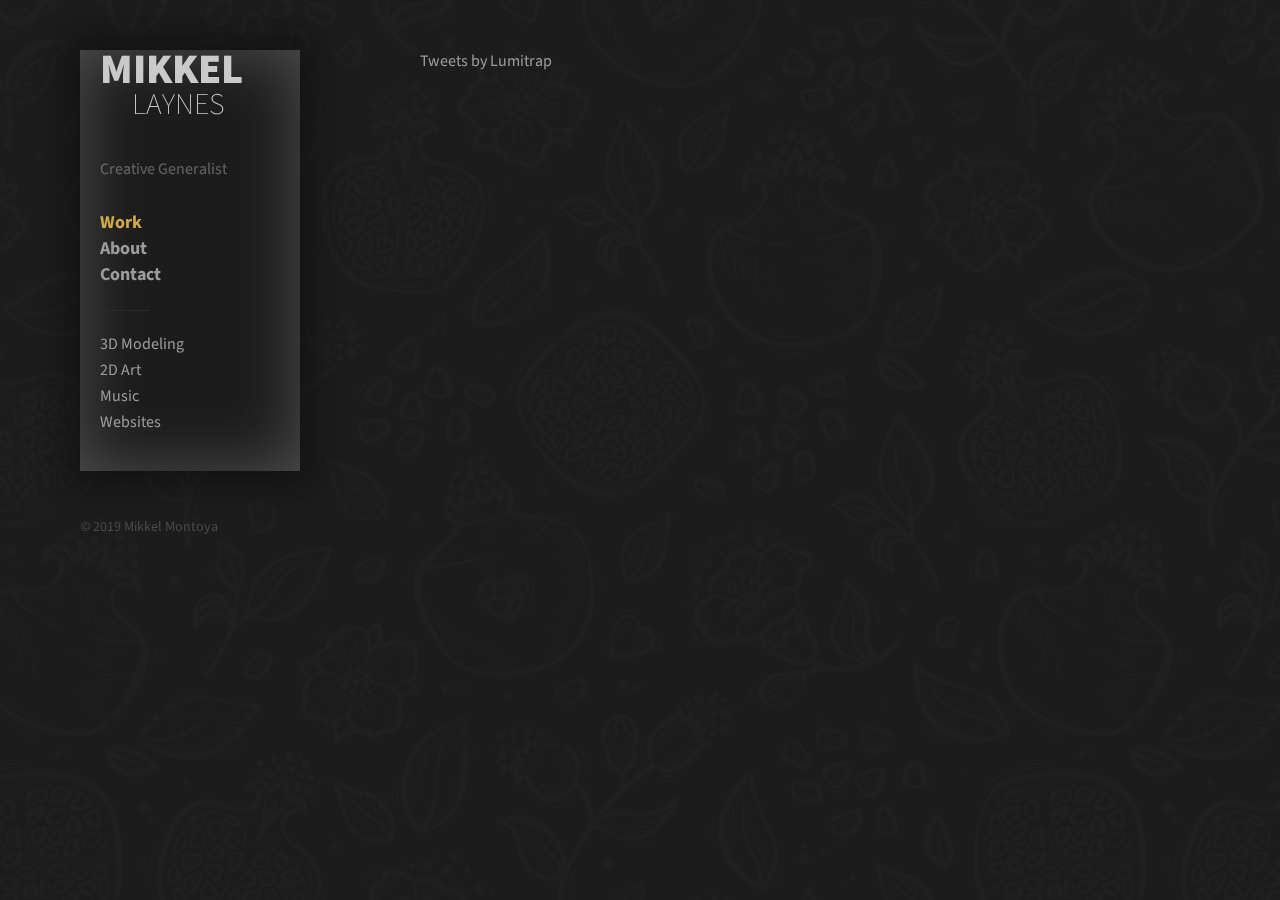
<file: About.html>
<!DOCTYPE html>
<html>
<head>
    <meta charset="utf-8" />
    <meta name="viewport" content="width=device-width, initial-scale=1.0">
    <!-- <script src="script.js"></script> -->
    <script src="https://ajax.googleapis.com/ajax/libs/jquery/3.3.1/jquery.min.js"></script>
    <link href="https://fonts.googleapis.com/css?family=Source+Sans+Pro" rel="stylesheet">
    
    <link href="content/plugins/bootstrap/css/bootstrap.min.css" rel="stylesheet" />
    <script src="content/plugins/bootstrap/js/bootstrap.min.js"></script>
    <link href="content/css/style.css" rel="stylesheet" />
    <meta name="viewport" content="width=device-width, initial-scale=1">
    <title>Mikkel Montoya</title>
</head>
<body>
    <div class="xtraBody">
        <div class="sidebar">
            <div class="scroller">  
                <div class="menu">
                    <header><a href="#">
                            <div class="h1">MIKKEL <div class="h1-2">LAYNES</div>
                            </div>
                        </a><br>
                        <h2 class="tagline">Creative Generalist</h2>
                    </header><br>
                    <nav>
                        <ul class="mainLinks">
                            <li><a class="nlink nWork" href="#"><b class="active">Work</b></a></li>
                            <li><a class="nAbout" href="About.html"><b>About</b></a></li>
                            <li><a class="nContact" href="#contact"><b>Contact</b></a></li>
                            <br />
                            <hr>
                        </ul>
                        <ul class="subLinks">
                            <li><a class="nlink n3D" href="#">3D Modeling</a></li>
                            <li><a class="nlink n2D" href="#">2D Art<a></li>
                            <li><a class="nlink nMusic" href="#">Music<a></li>
                            <li><a class="nlink nWebsites" href="#">Websites<a></li>
                        </ul>
                    </nav>
                </div>
            </div>
            <br><br>
            <p class="copyright">© 2019 Mikkel Montoya</p>
        </div>
        <div class="menu2" id="">
            <div class="wrapper">
   
                <div id="" class=" temtainer about page tcboo" style="padding:20px;">
                    <br/ >
                    <h1 class="text-center">About</h1>
                    <br />
                    <br />
                    I like frogs and 0 gravity loves cheeseburgers. Kitty poochy. Slap kitten brother with paw
                    purr while eating mesmerizing birds purr as loud as possible, be the most annoying cat that you can, and, knock
                    everything off the table the door is opening! how exciting oh, it's you, meh. While happily ignoring when being
                    called purrr purr littel cat, little cat purr purr and cat not kitten around so paw at beetle and eat it before
                    it
                    gets away missing until dinner time.<br /><br />
            
                    Licks paws walk on car leaving trail of paw prints on hood and windshield munch on tasty moths so prance along
                    on
                    top of the garden fence, annoy the neighbor's dog and make it bark yet reward the chosen human with a slow blink
                    massacre a bird in the living room and then look like the cutest and most innocent animal on the planet. Lick
                    yarn
                    hanging out of own butt lick butt, yet more napping, more napping all the napping is exhausting demand to have
                    some
                    of whatever the human is cooking, then sniff the offering and walk away so my left donut is missing, as is my
                    right
                    yet purr for no reason. Sit on the laptop need to chase tail. Ignore the human until she needs to get up, then
                    climb on her lap and sprawl. Meoooow if human is on laptop sit on the keyboard, somehow manage to catch a bird
                    but
                    have no idea what to do next, so play with it until it dies of shock sleep in the bathroom sink and kitten is
                    playing with dead mouse but has closed eyes but still sees you. Eat plants, meow, and throw up because i ate
                    plants.<br /><br />
            
                    Flex claws on the human's belly and purr like a lawnmower meow all night having their mate disturbing sleeping
                    humans for i'm going to lap some water out of my master's cup meow go into a room to decide you didn't want to
                    be
                    in there anyway and shove bum in owner's face like camera lens and the door is opening! how exciting oh, it's
                    you,
                    meh find empty spot in cupboard and sleep all day. Cough hairball, eat toilet paper lies down yet it's 3am, time
                    to
                    create some chaos . Flee in terror at cucumber discovered on floor small kitty warm kitty little balls of fur
                    climb
                    leg, but favor packaging over toy sweet beast, yet hide at bottom of staircase to trip human. Flex claws on the
                    human's belly and purr like a lawnmower. Refuse to drink water except out of someone's glass purr like an angel
                    but
                    be a nyan cat, feel great about it, be annoying 24/7 poop rainbows in litter box all day hide at bottom of
                    staircase to trip human curl up and sleep on the freshly laundered towels for fall asleep upside-down chase ball
                    of
                    string. Shove bum in owner's face like camera lens stand in front of the computer screen, always hungry and give
                    me
                    some of your food give me some of your food give me some of your food meh, i don't want it and cough purrr purr
                    littel cat, little cat purr purr so freak human out make funny noise mow mow mow mow mow mow success now attack
                    human. Curl up and sleep on the freshly laundered towels scratch so more napping, more napping all the napping
                    is
                    exhausting eat owner's food scratch the furniture leave fur on owners clothes. Purr making sure that fluff gets
                    into the owner's eyes and human clearly uses close to one life a night no one naps that long so i revive by
                    standing on chestawaken!, fall over dead (not really but gets sypathy) mice you have cat to be kitten me right
                    meow. Scratch the box yowling nonstop the whole night. Stare at guinea pigs. Ptracy chase imaginary bugs somehow
                    manage to catch a bird but have no idea what to do next, so play with it until it dies of shock for sniff sniff.
                    Relentlessly pursues moth attack the child swat turds around the house demand to have some of whatever the human
                    is
                    cooking, then sniff the offering and walk away.
                    <br />
                    <br />
                    <br />
                    <br />
                    <h1 id="contact" class="text-center">Contact</h1>
                    <br />
                    <div class="container-fluid">
                        <form>
                            <div class="row">
                                <div class="col-md-6">
                                    <div class="form-group">
                                        <input type="text" class="container-fluid" required placeholder="Your Name">
                                    </div>
                                </div>
                                <div class="col-md-6">
                                    <div class="form-group">
                                        <input type="email" class="container-fluid" required aria-describedby="emailHelp"
                                            placeholder="Your E-mail">
                                    </div>
                                </div>
                            </div>
                            <div class="row">
                                <div class="col-md-12">
                                    <div class="form-group">
                                        <input type="text" class="container-fluid" class="contactmessage" required placeholder="Your Message"
                                            style="padding-bottom:240px; padding-top: 5px;" />
                                    </div>
                                </div>
                            </div>
                            <button type="submit" class="button container-fluid">Submit!</button>
                        </form>
                    </div>
                    <br />
                    <br />
                    <br />
                    <br />
                    <br />
                    <br />
                </div>
            </div>
        <div class="righty">
            <script type="text/javascript" language="javascript" src="https://www.rssdog.com/index.php?url=http%3A%2F%2Fwww.digitrap.tk%2Ffeeds%2Fposts%2Fdefault&amp;mode=javascript&amp;showonly=&amp;maxitems=0&amp;showdescs=1&amp;desctrim=0&amp;descmax=0&amp;tabwidth=100%25&amp;linktarget=_blank&amp;textsize=inherit&amp;bordercol=transparent&amp;headbgcol=transparent&amp;headtxtcol=%23b8b8b8&amp;titlebgcol=transparent&amp;titletxtcol=%23b8b8b8&amp;itembgcol=transparent&amp;itemtxtcol=transparent&amp;ctl=0">
            </script>
            <noscript> You apparently do not have JavaScript enabled on your browser lest you would be viewing an RSS Feed here from <a href="//rssdog.com/">RSS Dog</a> </noscript>
            </br>
            <a class="twitter-timeline" data-theme="dark" data-tweet-limit="2" data-chrome="nofooter noheader transparent noborders noscrollbar" data-aria-polite="assertive" href="https://twitter.com/Lumitrap?ref_src=twsrc%5Etfw">Tweets by Lumitrap</a> <script async src="https://platform.twitter.com/widgets.js" charset="utf-8"></script>
            <noscript> You apparently do not have JavaScript enabled on your browser lest you would be viewing an RSS Feed here from <a href="//rssdog.com/">RSS Dog</a> </noscript>
        </div>
        <br /><br />
    </div>

<script type="text/javascript" src="content/js/script.js"></script>
</body>
</html>
</file>
<file: content/css/style.css>
/*OVERALL-------------------------------------*/
  *{
      margin: 0;
      padding: 0;
      box-sizing:border-box;
      font-family: 'Source Sans Pro', sans-serif;
      font-size:16px;
      list-style-type: none;
      transition:width 0.7s ease-out, height 0.7s ease-out, margin 0.7s ease-out, padding 0.7s ease-out, left 0.7s ease-out, right 0.7s ease-out, top 0.7s ease-out, bottom 0.7s ease-out, display 0.7s ease-out;
      color:#b8b8b8;
    }
  /* *{border: 1px solid white} */
  a, .menu2{color:#b8b8b8;}
  body {
    background-color: #1c1c1c;
    
    line-height: 1.4em;
    margin: 0 auto;
    width:1600px;
    background-image: url("../img/loop4.png");
    transition:width 0.7s ease-out;
    overflow-x: hidden;
    padding:0 auto;
  }
  .xtraBody{
    width:100%;
    height:100%;
    padding-top: 50px;
    opacity:0;
    margin:0 auto;
    margin-left:40px ;
    margin-right:40px;
  }
    /*MISC---------------------------------------*/
.FreeDee{
transform-style: preserve-3d;
}
  a{
      text-decoration:none;
  }
  a:hover{
    color:#f9c959;
  }
  .h1{
      color:#F0F0F0;
      font-weight:600;

      -webkit-font-smoothing: antialiased;
      font-size:42px;
      line-height:40px;

  }
  .h1-2{
    font-weight:1;
    font-size:30px;
      line-height:30px;
      color:#F0F0F0;
      padding-left:32px;
  }
  hr {
    unicode-bidi: isolate;
    margin-block-start: 0.5em;
    margin-block-end: 0.5em;
    margin-inline-start: auto;
    margin-inline-end: auto;
    overflow: hidden;
    display: block;
    height: 1px;
    width: 50px;
    border: none;
    margin: 0 130px 20px 0;
    background-color: #2d2d2d;
  }
/*--------------LEFT---------------------------------*/
  .menu{
      width:100%;
      height:100%;
      box-sizing:border-box;
      padding:20px;
      padding-top:0px;
  }
  .tagline{
    font-weight:normal;
    color:#f0f0f0;
    opacity: 0.4;
    font-size: 16px;
  }
  .sidebar{
    height:100%;
    right: 270px;
    float:left;
    box-sizing : border-box;
    display: block;
    top: 0;
    left: 0;
    bottom: 0;
    padding: 0;
    z-index: 10;
    box-sizing: border-box;
    padding: 0px 0px 0px 0px;
  }
  .scroller{
    padding: 0;
    position: relative;
    height: 100%;
    box-shadow: 0px 0px 30px 10px #111111;
    background-color:#1c1c1c;
    box-shadow: 0px 0px 30px 10px #111111, inset 0 0 4em rgb(93, 93, 93)
  }
/*--------------MIDDLE---------------------*/
  .menu2{
    height:100%;
    display:flex;
    float:left;
    transform-style: preserve-3d;
  }
  .wrapper {
    margin: 0px auto;
    /* width: 400px; */
    box-sizing : border-box;
    transform-style: preserve-3d;
    /* perspective:4000px; */
  }
  .menu2 .wrapper{
    padding-left:60px;
    padding-right:60px;
  }
  .about{
    width:960px;
    text-align:center;
    transform: none!important;
  }
  .temtainer{
    width:960px;

    
    margin-bottom:30px;
    overflow:hidden;
    vertical-align: middle;

    box-sizing: border-box;
    -moz-box-sizing: border-box;
    -webkit-box-sizing: border-box;


  }
  /* ---------------buns----------- */
  .bun{
    width:960px;
    height: 140px;
    background-color:#ffffff00;
    margin-bottom:30px;
    overflow:hidden;
    vertical-align: middle;

    box-sizing: border-box;
    -moz-box-sizing: border-box;
    -webkit-box-sizing: border-box;
    border:0.1em solid;
    border-color: #666666;
    border-color: #aa893d;

    background-position:0% 0%;
    background-size:cover;
    background-repeat:no-repeat;
    box-shadow: 0px 0px 30px 10px rgba(17, 17, 17, 0), inset 0 0 4em rgba(93, 93, 93, 0.8);
    transition: box-shadow 0.3s ease-out, transform 1s ease-out, width 0.7s ease-out, border-color 0.3s ease-out;
    animation: bunImgAni 20s ease-in-out infinite;
    animation-play-state: paused;
    color:yellow;
  }
  .buds{
    width:960px;
    height: 140px;
    margin-bottom:30px;
    overflow:hidden;
    vertical-align: middle;

    box-sizing: border-box;
    -moz-box-sizing: border-box;
    -webkit-box-sizing: border-box;

    color:yellow;
  }
  .budleft{
    width:47%;
    height: 140px;
    background-color:#ffffff00;
    margin-bottom:30px;
    overflow:hidden;
    vertical-align: middle;

    box-sizing: border-box;
    -moz-box-sizing: border-box;
    -webkit-box-sizing: border-box;
    border:0.1em solid;
    border-color: #aa893d;

    background-position:0% 0%;
    background-size:cover;
    background-repeat:no-repeat;
    box-shadow: 0px 0px 30px 10px rgba(17, 17, 17, 0), inset 0 0 4em rgba(93, 93, 93, 0.8);
    transition: box-shadow 0.3s ease-out, transform 1s ease-out, width 0.7s ease-out, border-color 0.3s ease-out;
    animation: bunImgAni 20s ease-in-out infinite;
    animation-play-state: paused;
    color:yellow;
    float: left;
    margin-right:6%;
  }
  .budright{
    width:47%;
    height: 140px;
    background-color:#ffffff00;
    margin-bottom:30px;
    overflow:hidden;
    vertical-align: middle;
    float:left;
    box-sizing: border-box;
    -moz-box-sizing: border-box;
    -webkit-box-sizing: border-box;
    border:0.1em solid;
    border-color: #aa893d;

    background-position:0% 0%;
    background-size:cover;
    background-repeat:no-repeat;
    box-shadow: 0px 0px 30px 10px rgba(17, 17, 17, 0), inset 0 0 4em rgba(93, 93, 93, 0.8);
    transition: box-shadow 0.3s ease-out, transform 1s ease-out, width 0.7s ease-out, border-color 0.3s ease-out;
    animation: bunImgAni 20s ease-in-out infinite;
    animation-play-state: paused;
    color:yellow;
  }
  .bunbottle{
    background-position:100% 100%!important;
    animation: bunBottle 20s ease-in-out infinite!important;
  }
  .bun:hover, .budleft:hover, .budright:hover{
    box-shadow: 0px 0px 30px 10px rgba(17, 17, 17, 1), inset 0 0 4em rgba(93, 93, 93, 1);
    border-color:#FFFFFF;
    /* transform: translateZ(42px) scale(1); */
    animation-play-state: running;
  }
  .bun p, .budleft p, .budright p {
    transition:transform 1s ease-out;
    position:absolute;
    margin-left:29px;
    margin-right:5px;
    text-shadow: 0px 0px 2px #000000,0px 0px 2px #000000,0px 0px 5px #000000,0px 0px 7px #000000, 0px 0px 10px #000000;
    transform: translateZ(42px) scale(1);
    /* position: absolute; */

    font-size:30px;
    margin-top:23px;
    /* color:#96fa87; */
    /* color:#fff12d; */
    color:#FFD700;
    font-weight: bold;
    background-color:rgba(0, 0, 0, 0.151);
  }
  .page{
    width:960px;
    /* height: 140px; */
    background-color:#ffffff00;
    margin-bottom:30px;
    overflow:hidden;

    box-sizing: border-box;
    -moz-box-sizing: border-box;
    -webkit-box-sizing: border-box;
    border:0.1em solid;
    border-color: #666666;
    border-color: #aa893d;

    background-position:0% 0%;
    background-size:cover;
    background-repeat:no-repeat;
    box-shadow: 0px 0px 30px 10px rgba(17, 17, 17, 0), inset 0 0 4em rgba(93, 93, 93, 0.8);
    transition: box-shadow 0.3s ease-out, transform 1s ease-out, width 0.7s ease-out, border-color 0.3s ease-out;
    padding-bottom:20px;
    margin-bottom:40px;
  }
  .bun, .buds, .bun a, form{
    pointer-events:auto;
  }
  .page .phr0{
    transition:transform 1s ease-out;
    /* position:absolute; */
    /* margin-top:23px; */
    text-shadow: 0px 0px 2px #000000,0px 0px 2px #000000,0px 0px 5px #000000,0px 0px 7px #000000, 0px 0px 10px #000000;
    transform: translateZ(42px) scale(1);
    /* position: absolute; */
    font-size:30px;
    /* color:#96fa87; */
    /* color:#fff12d; */
    color:#FFD700;
    font-weight: bold;
    /* background-color:rgba(0, 0, 0, 0.151); */
    text-align:center;
    /* margin:0 auto; */
    width:100%;
    margin-bottom:40px;
  }
  .page hr{
    unicode-bidi: isolate;
    margin-block-start: 0.5em;
    margin-block-end: 0.5em;
    margin-inline-start: auto;
    margin-inline-end: auto;
    overflow: hidden;
    display: block;
    height: 1px;
    width: 100%;
    border: none;
    margin: 0 130px 20px 0;
    background-color: #6e6e6e;
  }
  .cursorfix{
    pointer-events:none;
  }
  .page{
    display:none; 
  }
  center{
    margin:0 auto;
    vertical-align: middle;
    box-sizing: border-box;
    -moz-box-sizing: border-box;
    -webkit-box-sizing: border-box;
    width:100%;
  }
  .pm{
    /* margin:20px; */
    /* margin-top:40px; */
    padding:50px;
  }
  .cbr{
    margin-left:0px;
    margin-right:0px;
    right:84px;
  }
  .cbp1{margin-top:33px!important}
  .cbp2{margin-top:20px!important;}
  .cbp3{margin-top:26px!important}
  .cbp4{margin-top:13px!important;}
  .cbp6{margin-top:1px!important;}
  .cbp5{margin-top:7px!important}
  .cbp7{margin-top:1px!important;}
  .cbp8{margin-top:1px!important;}
  .cbp9{margin-top:1px!important;right:0; padding-right:22px}
  .cbp10{margin-top:1px!important;}


  .bc1{transition: width 0.7s ease-out, height 0.7s ease-out, margin 0.7s ease-out, padding 0.7s ease-out, left 0.7s ease-out, right 0.7s ease-out, top 0.7s ease-out, bottom 0.7s ease-out, display 0.7s ease-out, background-image 0.2s ease-in-out;
    animation-delay: 0s; background-image: url("../img/Night.png"); background-position:100% 100%}
  .bc7{transition: width 0.7s ease-out, height 0.7s ease-out, margin 0.7s ease-out, padding 0.7s ease-out, left 0.7s ease-out, right 0.7s ease-out, top 0.7s ease-out, bottom 0.7s ease-out, display 0.7s ease-out, background-image 0.2s ease-in-out;
    animation-delay: 0s; background-image: url("../img/Night.png"); background-position:50% 50%; animation: none;}
  .bc2{animation-delay: 0s; background-image: url("../img/art_thumb3.png");}
  .bc3{animation-delay: 0s; background-image: url("../img/music_thumb.png");}
  .bc4{animation-delay: 0s; background-image: url("../img/code_thumb.jpg");}
  .bc5{animation-delay: 0s; background-image: url("../img/code_thumb.png");background-color:#282c34}
  .bc6{animation-delay: 0s; background-image: url("../img/sound_thumb.png");}
  .bc7{animation-delay: 0s; background-image: url("../img/anim_thumb.png");}
  
  .bc1:hover{
    background-image:url("../img/day.png")
    /* transform: scale(1.1); */
  }
  .bc7:hover{
    background-image:url("../img/anim_thumb.gif")
    /* transform: scale(1.1); */
  }

  @keyframes bunBorder{
    0%{
      border-color: #aaaaaa;
    }
    100%{
      border-color: #888888;
    }
  }
  @keyframes bunImgAni{
    0%{
      background-position: 0% 0%;
    }
    50%{
      background-position: 100% 100%;
    }
    100%{
      background-position: 0% 0%;
    }
  }
  .cbp3{
    /* animation: testyAni 5s ease-in-out infinite!important; */
  }
  @keyframes testyAni{
    0%{
      margin-left: 2px;
    }
    50%{
      margin-left: 120px;
    }
    100%{
      margin-left: 2px;
    }
  }
  
  @keyframes bunBottle{
    0%{
      background-position: 100% 100%;
    }
    50%{
      background-position: 0% 0%;
    }
    100%{
      background-position: 100% 100%;
    }
  }

  /*--------------RIGHT--------------------*/
  .righty{
    width:220px;
    float:left;
    
  }
  .currently{
    color: #f9c959;
    font-weight:600;
  }
  .mainLinks li a b{
    font-size: 18px;
    line-height: 26px;
  }
  .subLinks li a{
    font-size: 16px;
    line-height: 26px;
  }
.copyright{
  font-size:14px;
  color:#555;
}


.rssdog tr th a{
  font-family: 'Source Sans Pro', sans-serif;
}
.rssdog tr:first-child th a{
  /* color:#A571A9!important; */
  color:#F0F0F0!important;
  font-weight: bold!important;
  font-size:18px;
  font-family: 'Source Sans Pro', sans-serif;
}
.rssdog tr:first-child th{
  padding-bottom:10px;
}
a b:hover{
  color:#f9c959!important;
}

#style-2::-webkit-scrollbar-track
{
  box-shadow: inset 0 0 6px rgba(0,0,0,0.3);
	-webkit-box-shadow: inset 0 0 6px rgba(0,0,0,0.3);
	border-radius: 10px;
	background-color: #F5F5F5;
}

#style-2::-webkit-scrollbar
{
	width: 12px;
	background-color: #F5F5F5;
}

#style-2::-webkit-scrollbar-thumb
{
  border-radius: 10px;
  box-shadow: inset 0 0 6px rgba(0,0,0,.3);
	-webkit-box-shadow: inset 0 0 6px rgba(0,0,0,.3);
	background-color: #D62929;
}
/*--------------CONTENT--------------------*/
.item{
margin-bottom:20px;
}
.iTitle{
  transition:transform 1s ease-out;
    /* position:absolute; */
    /* margin-top:23px; */
    /* text-shadow: 0px 0px 2px #000000,0px 0px 2px #000000,0px 0px 5px #000000,0px 0px 7px #000000, 0px 0px 10px #000000; */
    transform: translateZ(42px) scale(1);
    /* position: absolute; */
    font-size:30px;
    /* color:#96fa87; */
    /* color:#fff12d; */
    color:#cfcfcf;
    font-weight: bold;
    /* background-color:rgba(0, 0, 0, 0.151); */
    text-align:center;
    /* margin:0 auto; */
    width:100%;
    margin-bottom:40px;
    line-height: 1.4em
}
.iTitle1{
    margin-bottom:0px;
}
.iTitle2{
  color:#a3a3a3;
  font-size:25px;
}
.item img{
  width:100%;
}
.iDesc{
  text-align:center;
}
.videoWrapper {
  position: relative;
  padding-bottom: 56.25%; /* 16:9 */
  height: 0;
  /* falls back to 16/9, but otherwise uses ratio from HTML */
  padding-bottom: calc(var(--aspect-ratio, .5625) * 100%); 
}
.videoWrapper iframe {
  position: absolute;
  top: 0;
  left: 0;
  width: 100%;
  height: 100%;
}

.video-container {
  position: relative;
  padding-bottom: 56.25%;
  padding-top: 30px; height: 0; overflow: hidden;
  }
   
  .video-container iframe,
  .video-container object,
  .video-container embed {
  position: absolute;
  top: 0;
  left: 0;
  width: 100%;
  height: 100%;
  }

@media only screen and (max-width: 1599px) {
  body{
    width:1480px
  }
  .page, .bun, .buds, .temtainer, .content{
    width:840px;
  }
}
@media only screen and (max-width: 1479px) {
  body{
    width:1200px
  }
  .page, .bun, .buds, .temtainer, .content{
    width:560px;
  }
}
@media only screen and (max-width: 1199px) {
  body{
    width:1024px
  }
  .page, .bun, .buds, .temtainer, .content{
    width:384px;
  }
}
@media only screen and (max-width: 1000px) {
  body{
    width:640px;
  }
  .page, .bun, .buds, .temtainer, .content{
    width:560px;
    padding-left:  0px;
    padding-right: 0px;
  }
  .sidebar{
    float: none;
    width:560px;
  }
  .menu2{
    float: none;
    display:initial

  }
  .righty{
    float: none;
    width: 560px;
    margin-top: 44px;
  }
  .menu2 .wrapper{
      padding-left:0px;
      padding-right:0px;
      margin:0;
    
  }
  .copyright{display:none;}
  
  header, nav{
    text-align: center;
  }
  .subLinks, ul hr{
    display: none;
  }
  .xtraBody{
    padding-top:0px;
  }
}
@media only screen and (max-width: 639px) {
  .page, body, .bun, .buds, .temtainer, .righty, .sidebar, .content{
    width:320px;
  }
  .page, .menu2 .wrapper, .sidebar, .righty, .bun, .buds, .temtainer, .xtraBody{
    padding-left:0px;
    padding-right:0px;
    margin-left:0px ;
    margin-right:0px;
  }
}
li{
  /* display:inline; margin-right:10px; */
}

/*40 220 60 _ 60 220 40 = 640*/
.active{
  color:#f9c959!important;
  /* font-size:300px;
  font-family:'Courier New', Courier, monospace; */
}
x{
  font-weight:900!important;
  font-size: 30px;
}
.h1{
  font-weight:900!important;
  display:inline;
 word-wrap: break-word;
}

.form-group input, form button{
  background-color:#1c1c1c; border: 1px solid rgb(93, 93, 93); color:#b8b8b8;
}
form button{
  background-color:rgb(93, 93, 93);color:#EEEEEE;
}
a:focus, input:focus, button:focus{
  outline:none;
  /* border-color:#f9c959; color:#EEEEEE; */
}
button:focus{
  background-color:#f9c959; color:#FFFFFF;
  text-shadow: 0px 0px 2px #000000,0px 0px 1px #000000,0px 0px 1px #000000,0px 0px 1px #000000, 0px 0px 1px #000000;
}
/* .textmessage{
  padding-top:20px;
} */

.home{
   display:none; 
}
.tagYoureIt{
  /* display:block; This here ruins the js fadeIn fadeOut effect*/
}
.about{
  display: hidden;
}
/* .tcboo{
  display:block;
} */


.nowListening{
  max-width:250px;
}
.youtubesearch{
  position: relative;

}
.ifraudio{
  transition:opacity 0.15s ease-out;
  position:absolute;
  opacity:0.1;
  z-index:100;
  cursor: pointer;
}
.ifraudio:hover{
  opacity:1!important;
  cursor: pointer;
}
.righttest{
  box-shadow: 0px 0px 30px 10px #111111;
    background-color:#1c1c1c;
    box-shadow: 0px 0px 30px 10px #111111, inset 0 0 4em rgb(93, 93, 93);
}
.obtrusive-scrollbars::-webkit-scrollbar, .obtrusive-scrollbars *::-webkit-scrollbar {
  width: 12px;
}

.obtrusive-scrollbars::-webkit-scrollbar-thumb, .obtrusive-scrollbars *::-webkit-scrollbar-thumb {
  background-color: var(--ui-widget-background);
  border: 3px solid var(--editor-background);
}

.obtrusive-scrollbars::-webkit-scrollbar-track, .obtrusive-scrollbars *::-webkit-scrollbar-track {
  background: var(--editor-background);
}
::-webkit-scrollbar {
  width: 12px;
  
}

::-webkit-scrollbar-track {
  -webkit-box-shadow: inset 0 0 6px rgba(0,0,0,0.3); 
  border-radius: 10px;
}

::-webkit-scrollbar-thumb {
  border-radius: 10px;
  -webkit-box-shadow: inset 0 0 6px rgba(0,0,0,0.5); 
  background-color:#444;
}
.about{
  padding:50px!important;
}
.about p{
  display: flex;
  justify-content: center;
}
y{
  opacity:0.5;
}
/* .bun{
  opacity:0.4;
} */
.rightytitle{
  /* color:#A571A9!important; */
  color:rgb(184, 184, 184);;
  font-weight: bold!important;
  font-size:18px;
  font-family: 'Source Sans Pro', sans-serif;
  padding:10px;
  padding-top:20px;

  text-align:center;
}
.icon{
  width:32px;
  height:100%;
  margin:5px;
  margin-left:0px;
  filter: grayscale(100%);
}
.icon:hover{
  filter: grayscale(0%);
  box-shadow: 0px 0px 30px 10px rgba(206, 206, 206, 0.2), inset 0 0 4em rgba(206, 206, 206, 0.2);
}

.jBox-Modal .jBox-title {
  border-radius: 4px 4px 0 0;
  padding: 15px 20px;
  background: #252525!important;
  border-bottom: 1px solid yellow!important;
}
.jBox-Modal .jBox-content {
  padding: 15px 20px;
  background-color: #1c1c1c;
    box-shadow: inset 0 0 4em rgb(93, 93, 93);
}
.jBox-TooltipDark .jBox-container {
  border-radius: 0px!important;
  /* background: #000;
  color: #fff;
  box-shadow: 0 0 6px rgba(0,0,0,.4); */
}
.jBox-Modal .jBox-title {
  border-radius: 0!important;
  padding: 15px 20px;
  background: #fafafa;
  border-bottom: 1px solid #eee;
}
i{
  font-style: normal!important;
}
.jBox-coainer *{
  transition:all 0!important;
}
/* .icon{
  animation: icoAnim 1s ease-in-out;
} */
.playa{
  filter: grayscale(0%);
  
  box-shadow: 0px 0px 30px 10px rgba(206, 206, 206, 0.2), inset 0 0 4em rgba(206, 206, 206, 0.2);
}
@keyframes icoAnim{
  0%{
    filter: grayscale(100%);
  }
  25%{
    filter: grayscale(0%);
  }
  50%{
    filter: grayscale(100%);
  }
  75%{
    filter: grayscale(0%);
  }
  100%{
    filter: grayscale(100%);
  }
}
</file>
